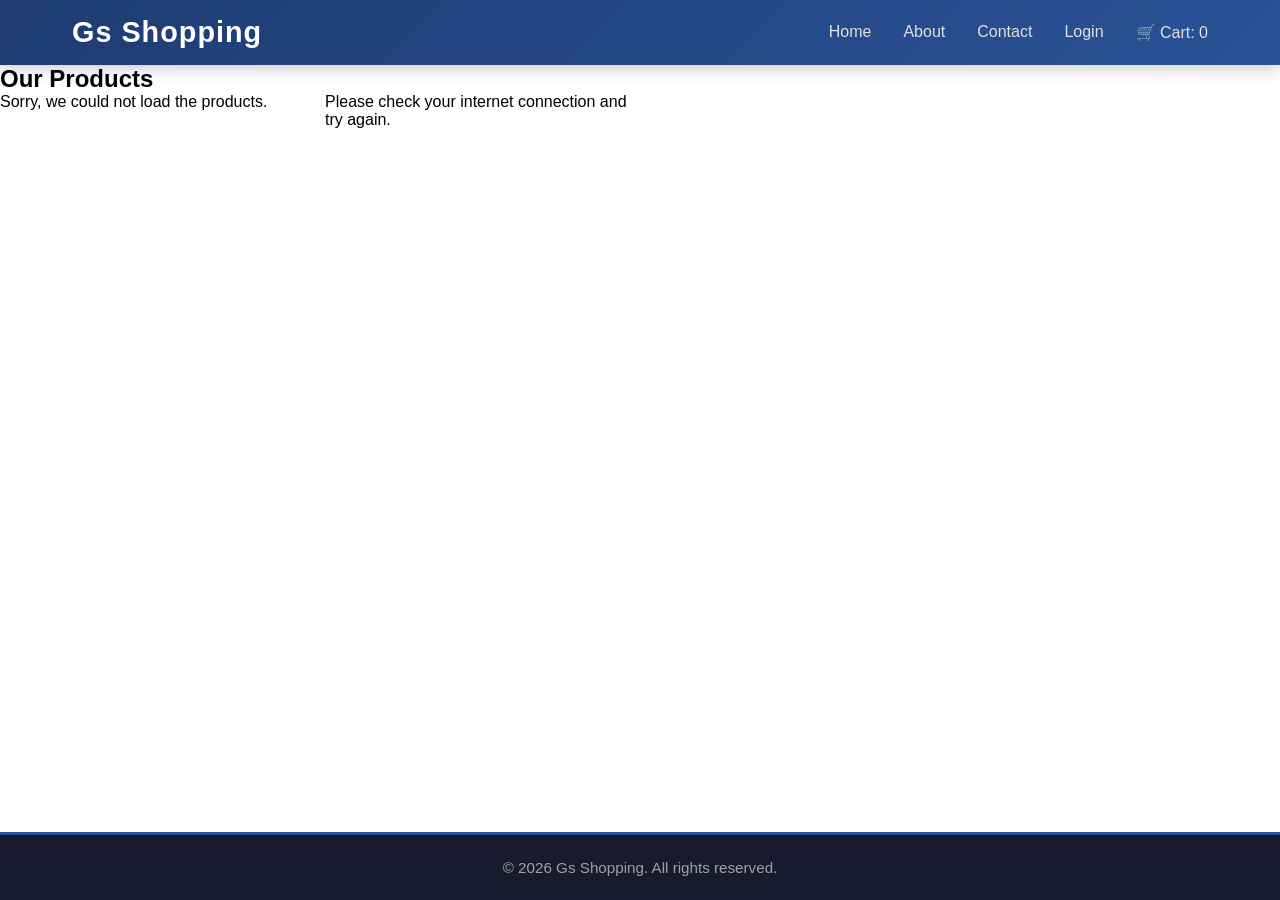
<file: index.html>
<!DOCTYPE html>
<html lang="en">

<head>
    <meta charset="UTF-8">
    <meta name="viewport" content="width=device-width, initial-scale=1.0">

    <title>Gs Shopping</title>

    <link rel="stylesheet" href="styles/style.css">
</head>

<body>

    <header>
        <nav class="navbar">

            <h1 class="logo">Gs Shopping</h1>

            <ul class="nav-links" id="navLinks">

                <li> <a href="index.html">Home</a> </li>

                <li> <a href="about.html">About</a>  </li>

                <li> <a href="contact.html">Contact</a>   </li>

                <li> <a href="login.html">Login</a> </li>

                 <li>
                    <a href="cart.html">
                        🛒 Cart:
                        <span id="cart-count">0</span>
                    </a>
                </li>

            </ul>

        </nav>
    </header>

    <main>

        <h2>Our Products</h2>

        <div id="products">
            <p>Loading products...</p>
        </div>

    </main>

    <footer>
        <p>&copy; 2026 Gs Shopping. All rights reserved.</p>
    </footer>

    <script src="js/core.js"></script>
<script src="js/cart.js"></script>
</body>

</html>
</file>
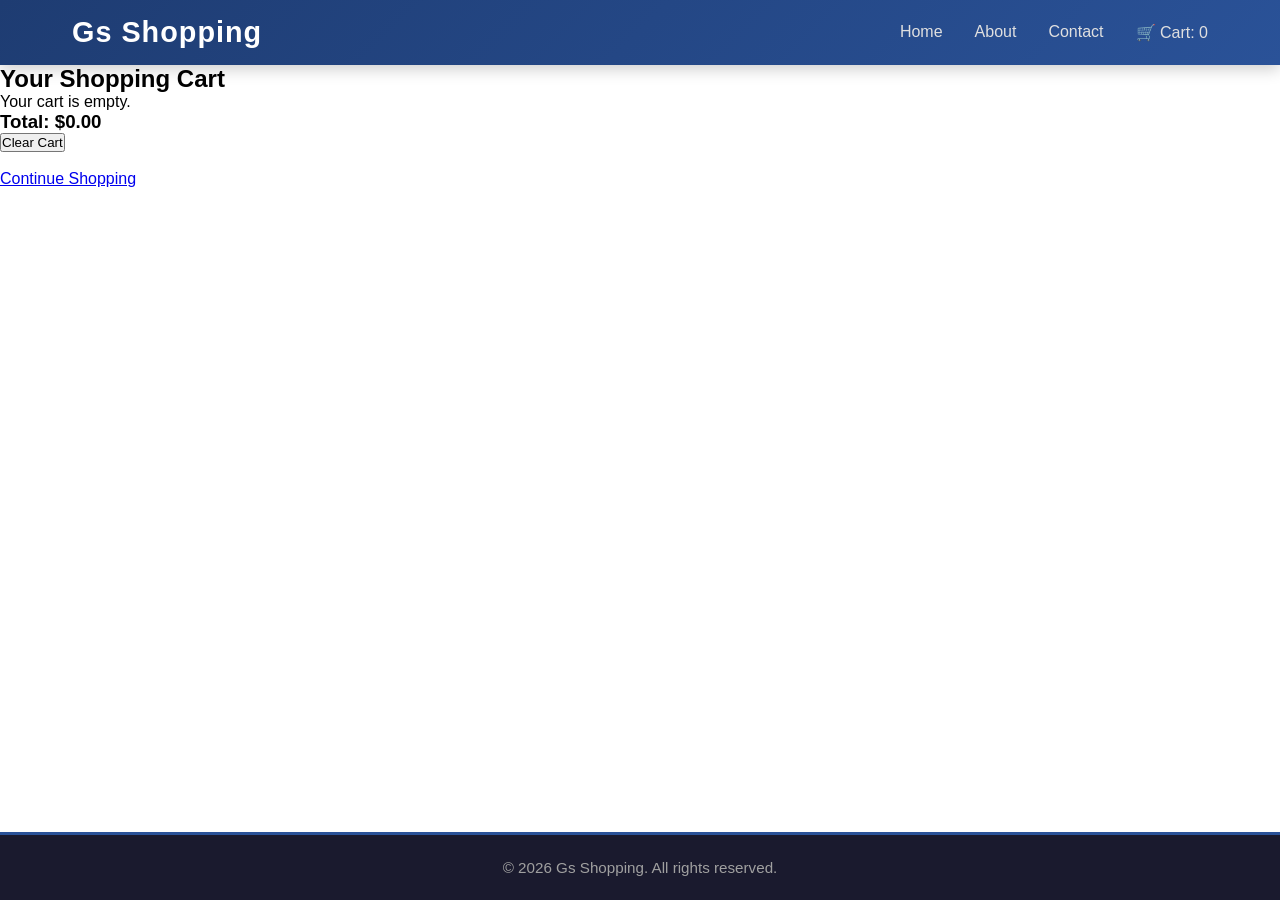
<file: cart.html>
<!DOCTYPE html>
<html lang="en">

<head>
    <meta charset="UTF-8">
    <meta name="viewport" content="width=device-width, initial-scale=1.0">

    <title>Your Cart - Gs Shopping</title>

    <link rel="stylesheet" href="styles/style.css">
</head>

<body>

    <header>
        <nav class="navbar">

            <h1 class="logo">Gs Shopping</h1>

            <ul class="nav-links" id="navLinks">

                <li> <a href="index.html">Home</a> </li>

                <li> <a href="about.html">About</a>  </li>

                <li> <a href="contact.html">Contact</a>   </li>


                 <li>
                    <a href="cart.html">
                        🛒 Cart:
                        <span id="cart-count">0</span>
                    </a>
                </li>

            </ul>

        </nav>
    </header>

    <main>

        <h2>Your Shopping Cart</h2>

        <div id="cart-items"> <p>Loading your cart...</p>  </div>

        <h3> Total: $<span id="cart-total">0.00</span> </h3>

        <button id="clear-cart"> Clear Cart </button>

        <br>
        <br>

        <a href="index.html">Continue Shopping</a>

    </main>

    <footer>
        <p>&copy; 2026 Gs Shopping. All rights reserved.</p>
    </footer>

    <script src="js/core.js"></script>
    <script src="js/cart.js"></script>

</body>

</html>
</file>
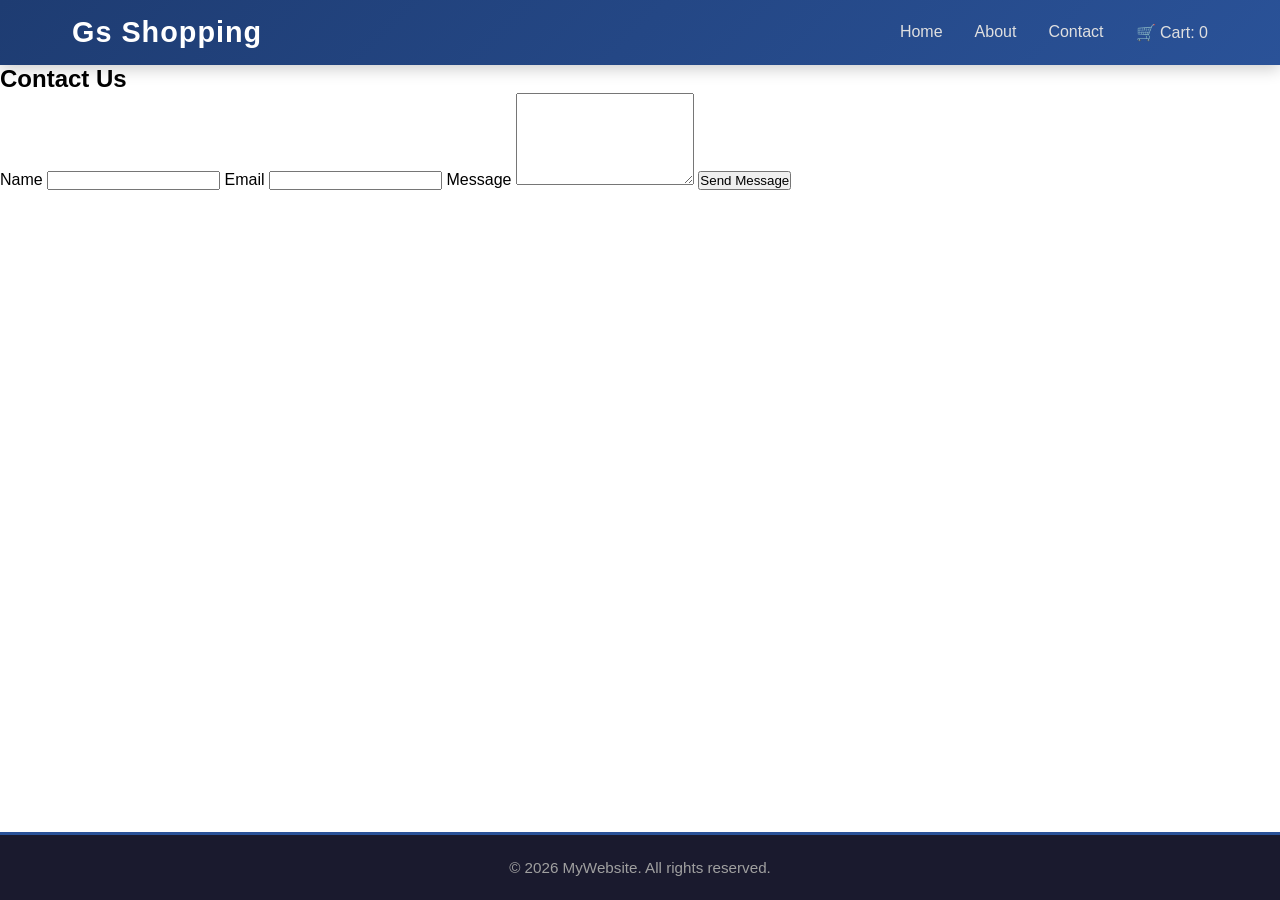
<file: contact.html>
<!DOCTYPE html>
<html lang="en">
<head>
    <meta charset="UTF-8">
    <meta name="viewport" content="width=device-width, initial-scale=1.0">
    <title>Gs Shopping</title>
    <link rel="stylesheet" href="styles/style.css">
</head>

<body>

    <header>
        <nav class="navbar">

            <h1 class="logo">Gs Shopping</h1>

            <ul class="nav-links" id="navLinks">

                <li> <a href="index.html">Home</a> </li>

                <li> <a href="about.html">About</a>  </li>

                <li> <a href="contact.html">Contact</a>   </li>

                 <li>
                    <a href="cart.html">
                        🛒 Cart:
                        <span id="cart-count">0</span>
                    </a>
                </li>

            </ul>

        </nav>
    </header>

    <main class="page">

        <h2>Contact Us</h2>

        <form id="contactForm">

            <label for="name">Name</label>
            <input type="text" id="name" required>

            <label for="email">Email</label>
            <input type="email" id="email" required>

            <label for="message">Message</label>
            <textarea id="message" rows="6" required></textarea>

            <button type="submit" class="btn">Send Message</button>

        </form>

    </main>

    <footer>
        <p>&copy; 2026 MyWebsite. All rights reserved.</p>
    </footer>

      <script src="js/core.js"></script>
<script src="js/cart.js"></script>
</body>
</html>
</file>
<file: styles/style.css>
* {
     margin: 0;
     padding: 0;
     box-sizing: border-box;
 }

 body {
     font-family: 'Segoe UI', Tahoma, Geneva, Verdana, sans-serif;
     min-height: 100vh;
     display: flex;
     flex-direction: column;
 }

 /* ===== NAVBAR ===== */
 header {
     background: linear-gradient(135deg, #1e3c72, #2a5298);
     box-shadow: 0 4px 15px rgba(0, 0, 0, 0.2);
     position: sticky;
     top: 0;
     z-index: 100;
 }

 .navbar {
     max-width: 1200px;
     margin: 0 auto;
     padding: 1rem 2rem;
     display: flex;
     justify-content: space-between;
     align-items: center;
     flex-wrap: wrap;
 }

 .logo {
     font-size: 1.8rem;
     font-weight: 700;
     color: #fff;
     letter-spacing: 1px;
     cursor: pointer;
     transition: transform 0.3s ease;
 }

 .logo:hover {
     transform: scale(1.05);
 }

 .nav-links {
     display: flex;
     gap: 2rem;
     list-style: none;
 }

 .nav-links a {
     color: #e0e0e0;
     text-decoration: none;
     font-weight: 500;
     font-size: 1rem;
     padding: 0.5rem 0;
     position: relative;
     transition: color 0.3s ease;
 }

 /* Animated underline effect */
 .nav-links a::after {
     content: '';
     position: absolute;
     left: 0;
     bottom: 0;
     width: 0;
     height: 2px;
     background: #ffd700;
     transition: width 0.3s ease;
 }

 .nav-links a:hover {
     color: #ffd700;
 }

 .nav-links a:hover::after {
     width: 100%;
 }

 /* ===== FOOTER ===== */
 footer {
     margin-top: auto;
     background: #1a1a2e;
     color: #a0a0a0;
     text-align: center;
     padding: 1.5rem;
     font-size: 0.95rem;
     border-top: 3px solid #2a5298;
 }

 /* ===== RESPONSIVE ===== */
 @media (max-width: 600px) {
     .navbar {
         flex-direction: column;
         gap: 1rem;
     }

     .nav-links {
         gap: 1.2rem;
     }
 }


 #products {
     display: grid;
     grid-template-columns: repeat(4, 1fr);
     gap: 20px;
 }

 .product {
     background: white;
     padding: 20px;
     border-radius: 10px;
 }

 .product img {
     width: 100%;
     height: 200px;
     object-fit: contain;
 }

 .product h2 {
     font-size: 18px;
 }

 .product p {
     color: #555;
 }
</file>
